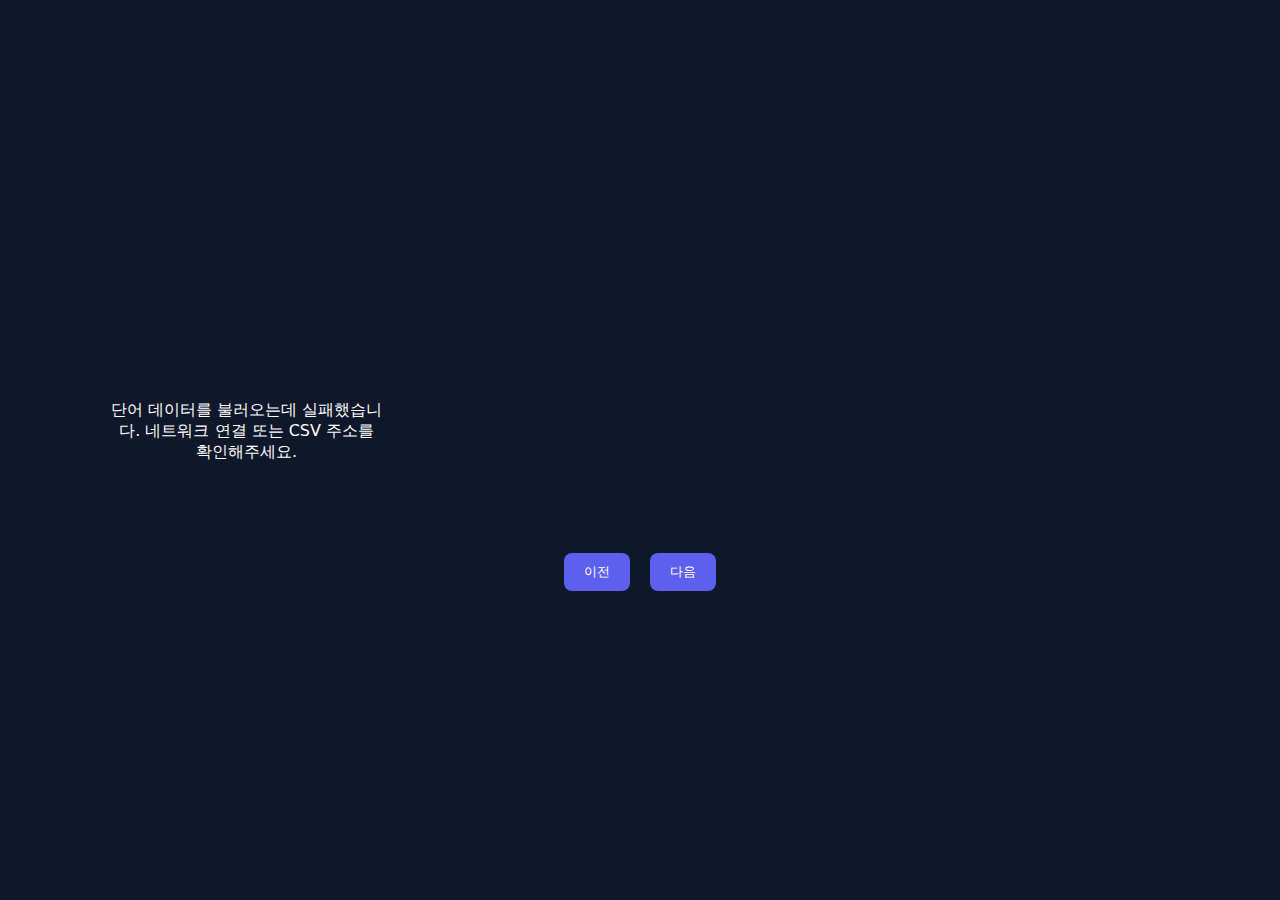
<file: LearningKorean/index.html>
<!DOCTYPE html>
<html lang="ko">
<head>
  <meta charset="UTF-8" />
  <meta name="viewport" content="width=device-width, initial-scale=1" />
  <title>K Word Flipcard</title>
  <link rel="stylesheet" href="style.css">
</head>
<body>
    <div id="category-filter-container"></div>
  <div id="card-container"></div>

  <!-- Desktop Pagination -->
  <div id="pagination">
    <button id="prev-page">이전</button>
    <span id="page-info"></span>
    <button id="next-page">다음</button>
  </div>

  <!-- Mobile Navigation -->
  <div id="mobile-nav">
    <button id="prev-card">이전 단어</button>
    <span id="card-indicator"></span>
    <button id="next-card">다음 단어</button>
  </div>

  <script src="config.js"></script>
  <script src="app.js"></script>
</body>
</html>
</file>
<file: LearningKorean/style.css>
:root {
      --primary: #5D5FEF;
      --secondary: #10B981;
      --secondary-2: #34D399;
      --wordText: #FFFFFF;
      --radius: 16px;
      --transition-speed: 0.5s;
      --base-w: 320px;
      --base-h: 450px;
      --card-w: var(--base-w);
      --card-h: var(--base-h);
      --fs-k_word: 50px;
      --fs-e_word: 50px;
      --fs-k_sentence: 32px;
      --pad: 10px;
      /* 36px * 0.66 ≈ 24px */
      --fab-size: 24px;
      --fab-offset: 10px;
    }

    @media (prefers-reduced-motion: reduce) {
      :root { --transition-speed: 0.15s; }
      .slot-inner { transition: none !important; }
    }

    * { box-sizing: border-box; }
    body {
      display: flex;
      flex-direction: column;
      align-items: center;
      justify-content: center;
      min-height: 100vh;
      margin: 0;
      background: #0f172a;
      font-family: "Noto Sans KR", system-ui, -apple-system, Segoe UI, Roboto, Arial, sans-serif;
    }

    #card-container {
      display: grid;
      grid-template-columns: repeat(3, 1fr);
      gap: 20px;
      padding: 20px;
      width: 100%;
      max-width: 1200px;
    }

    .card {
      width: 100%;
      height: 0;
      padding-bottom: 140.625%; /* 450/320 aspect ratio */
      position: relative;
      display: grid;
      grid-template-rows: 2fr 1fr;
      border-radius: var(--radius);
      overflow: hidden;
      background: #FFFFFF;
      box-shadow: 0 12px 30px rgba(0,0,0,0.15);
    }

    .card-content {
        position: absolute;
        top: 0;
        left: 0;
        width: 100%;
        height: 100%;
        display: grid;
        grid-template-rows: 2fr 1fr;
    }

    .slot { position: relative; perspective: 1000px; }
    .slot-inner {
      position: absolute; inset: 0; transform-style: preserve-3d;
      transition: transform var(--transition-speed) cubic-bezier(.2,.8,.2,1);
    }
    .slot.flipped .slot-inner { transform: rotateY(180deg); }
    .face {
      position: absolute; inset: 0; display: flex; align-items: center; justify-content: center;
      backface-visibility: hidden; padding: var(--pad);
      border-radius: 0;
    }

    /* DESIGN */
    .front.top { background: #FFFFFF; }
    .back.top  { background: linear-gradient(135deg, #22d3ee, #0ea5e9); color: #fff; transform: rotateY(180deg); flex-direction: column; }
    .front.bottom { background: linear-gradient(135deg, #6366F1, var(--primary)); color: var(--wordText); flex-direction: column; }
    .back.bottom  { background: linear-gradient(135deg, var(--secondary), var(--secondary-2)); color: #fff; transform: rotateY(180deg); flex-direction: column; }

    .image-wrap {
      width: 100%; height: 100%;
      border-radius: 12px; overflow: hidden;
      display: flex; align-items: center; justify-content: center; background: #fff;
      box-shadow: none;
    }
        .image-wrap img { width: 100%; height: 100%; object-fit: contain; transition: transform 0.4s cubic-bezier(.2,.8,.2,1); }
    .card:hover .image-wrap img { transform: scale(1.1); }

    .word {
      font-weight: 800; text-align: center; line-height: 1.2;
      font-size: 5.0vw;
      white-space: pre-line;
      word-break: break-word; overflow-wrap: anywhere;
      padding: 0 6px;
    }
    .meaning {
      font-size: clamp(18px, 5.0vw, 44px); font-weight: 800; text-align: center; white-space: pre-line;
      word-break: break-word; overflow-wrap: anywhere;
      padding: 0 6px;
    }
    .example {
            font-size: clamp(14px, 3.6vw, 32px);
      text-align: center; white-space: pre-line;
      word-break: break-word; overflow-wrap: anywhere;
      padding: 0 6px;
    }

    .audio-fab {
      position: absolute;
      top: var(--fab-offset);
      right: var(--fab-offset);
      z-index: 2;
      width: var(--fab-size);
      height: var(--fab-size);
      border-radius: 9999px;
      display: inline-flex; align-items: center; justify-content: center;
      background: rgba(255,255,255,0.22);
      border: 1px solid rgba(255,255,255,0.45);
      box-shadow: 0 8px 22px rgba(0,0,0,.25);
      color: #FFFFFF;
      backdrop-filter: blur(10px);
      -webkit-backdrop-filter: blur(10px);
      cursor: pointer;
      transition: transform .18s ease, box-shadow .2s ease, background .25s ease;
    }
    .audio-fab:hover { transform: translateY(-1px) scale(1.08); background: rgba(255,255,255,0.3); box-shadow: 0 10px 26px rgba(0,0,0,.3); }
    .audio-fab:active { transform: translateY(0) scale(0.95); }
    .audio-fab svg { width: 16px; height: 16px; fill: currentColor; }

    .flip-target { outline: none; cursor: pointer; }
    .flip-target:focus-visible { box-shadow: 0 0 0 3px rgba(93,95,239,.35) inset; border-radius: 8px; }

    #pagination {
      display: flex;
      align-items: center;
      justify-content: center;
      padding: 20px;
      color: #fff;
    }
    #pagination button {
      background: var(--primary);
      color: #fff;
      border: none;
      padding: 10px 20px;
      border-radius: 8px;
      cursor: pointer;
      margin: 0 10px;
      transition: background 0.3s;
    }
    #pagination button:hover {
      background: #4338ca;
    }
    #pagination button:disabled {
      background: #374151;
      cursor: not-allowed;
    }

    #category-filter-container {
      display: flex;
      flex-wrap: wrap;
      justify-content: center;
      gap: 10px;
      padding: 20px;
      width: 100%;
      max-width: 1200px;
    }

    .category-button {
      background: #374151;
      color: #fff;
      border: 1px solid #4b5563;
      padding: 8px 16px;
      border-radius: 9999px;
      cursor: pointer;
      transition: background 0.3s, color 0.3s;
    }

    .category-button:hover {
      background: #4b5563;
    }

    .category-button.active {
      background: var(--primary);
      color: #fff;
      font-weight: bold;
      border-color: var(--primary);
    }

    #mobile-nav {
      display: none; /* 평소에는 숨김 */
      align-items: center;
      justify-content: center;
      padding: 20px;
      color: #fff;
    }
    #mobile-nav button {
      background: var(--primary);
      color: #fff;
      border: none;
      padding: 10px 20px;
      border-radius: 8px;
      cursor: pointer;
      margin: 0 10px;
      transition: background 0.3s;
    }
    #mobile-nav button:hover {
      background: #4338ca;
    }
    #mobile-nav button:disabled {
      background: #374151;
      cursor: not-allowed;
    }

    /* --- 반응형 디자인: 모바일 화면 --- */
    @media (max-width: 768px) {
      #card-container {
        /* 모바일에서는 그리드가 아닌 일반 블록 형태로 변경 */
        display: block;
        padding: 10px;
      }

      .card {
        width: 90%;
        max-width: 360px;
        margin: 0 auto; /* 가운데 정렬 */
        padding-bottom: 126%; /* 모바일용 비율 재조정 */
      }

      .word, .meaning {
        font-size: 8vw; /* 모바일에서 글자 크게 */
      }

      .example {
        font-size: 5vw;
      }

      #pagination {
        display: none; /* 데스크탑용 페이지네이션 숨김 */
      }

      #mobile-nav {
        display: flex; /* 모바일용 네비게이션 보임 */
      }
    }
</file>
